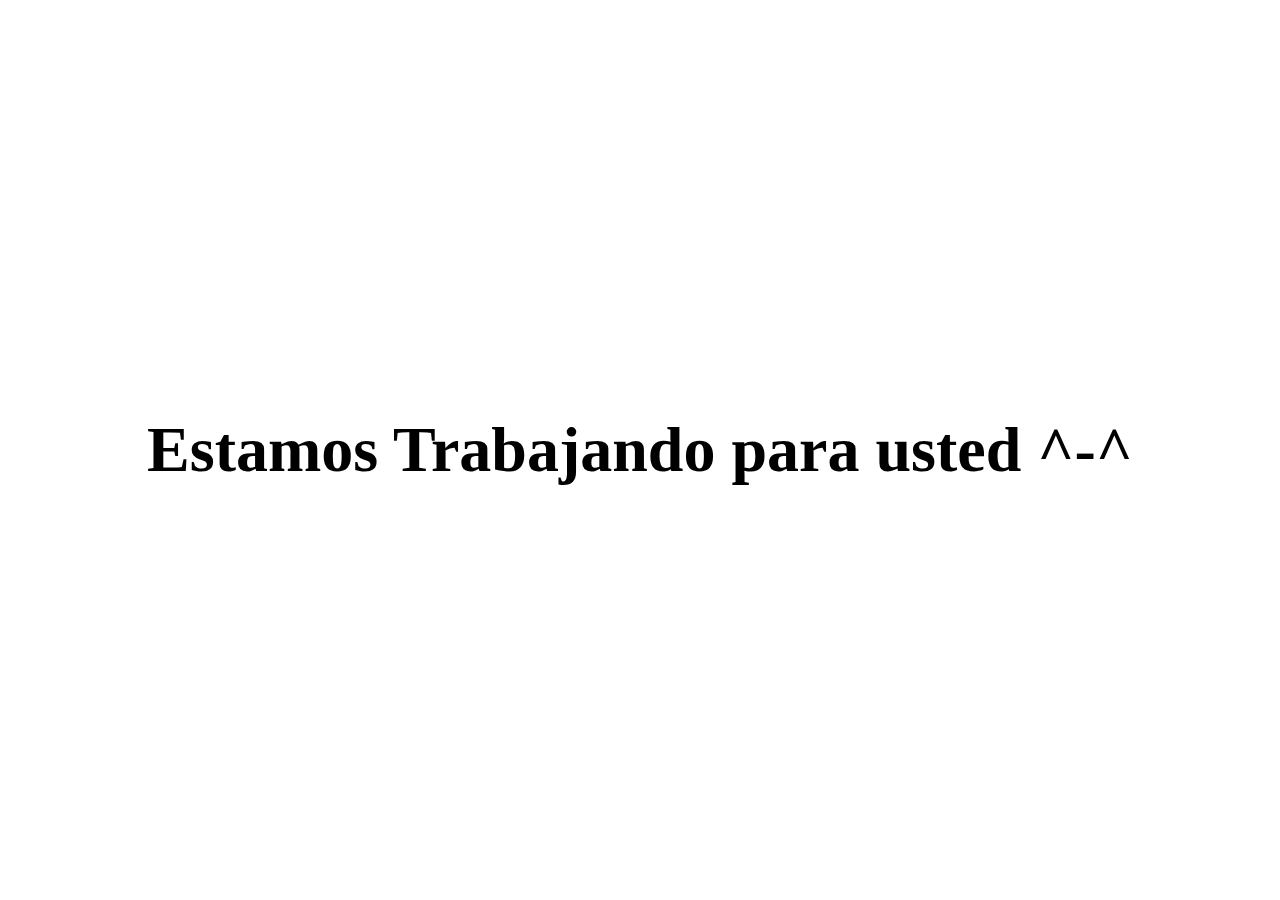
<file: index.html>
<!DOCTYPE html>
<html lang="es">
<head>
	<meta charset="UTF-8">
	<title>Omar Crespo</title>
	<style>
		html,body{
  			height:100%;
  			width:100%;
		}

		.cbalink {
			visibility: hidden;
		}

		body {
			display: flex;
			/*flex-direction: row;*/
			align-items: center;
			justify-content: center;
			margin: 0;
		}
	</style>
</head>
<body>
	<h1 style="font-size: 4em">
		Estamos Trabajando para usted ^-^
	</h1>
</body>
</html>
</file>
